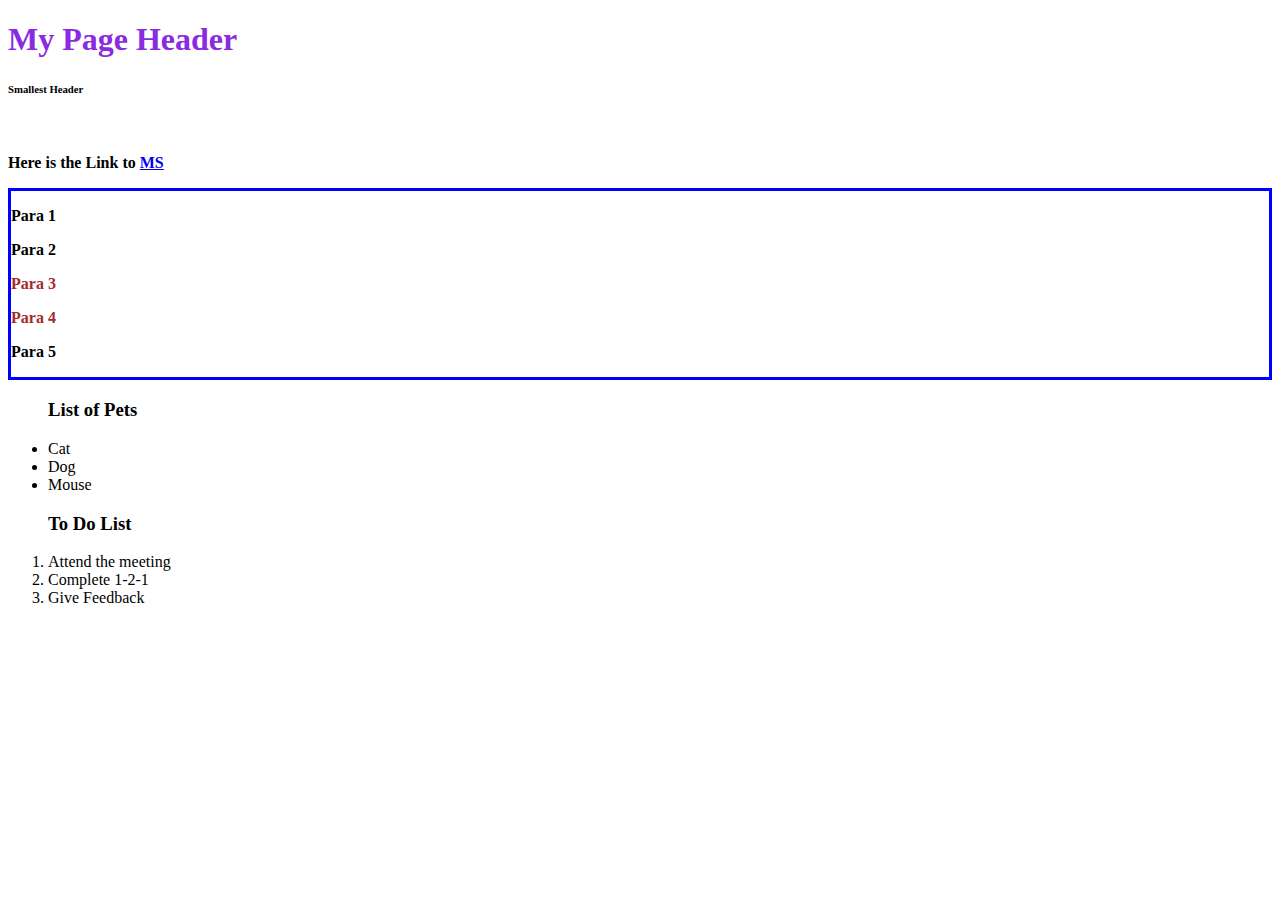
<file: Pre-Course/Index.html>
<!Doctype html>
<html>
<Head>
  <Title>My Page Title </Title>
</Head>
<Body>
<h1>My Page Header</h1>
<h6>Smallest Header</h6>
<br>
<p>Here is the Link to <a href="https://www.microsoft.com/">MS</a></p>
<div>
<p>Para 1</p>
<p>Para 2</p>
<span>
<p>Para 3</p>
<p>Para 4</p>
</span>
<p>Para 5</p> 
</div>
<style>
   div {border: 3px solid blue}
  span {color: brown;}
  h1 {color: blueviolet;}
  p {font-family: Calibri; font-weight: bold;} 
  </style>
<ul> <h3>List of Pets</h3>
  <li>Cat</li>
  <li>Dog</li>
  <li>Mouse</li>
</ul>
<ol> <h3>To Do List</h3>
  <li>Attend the meeting</li>
  <li>Complete 1-2-1</li>
  <li>Give Feedback</li>
</ol>
</Body>
</html>
</file>
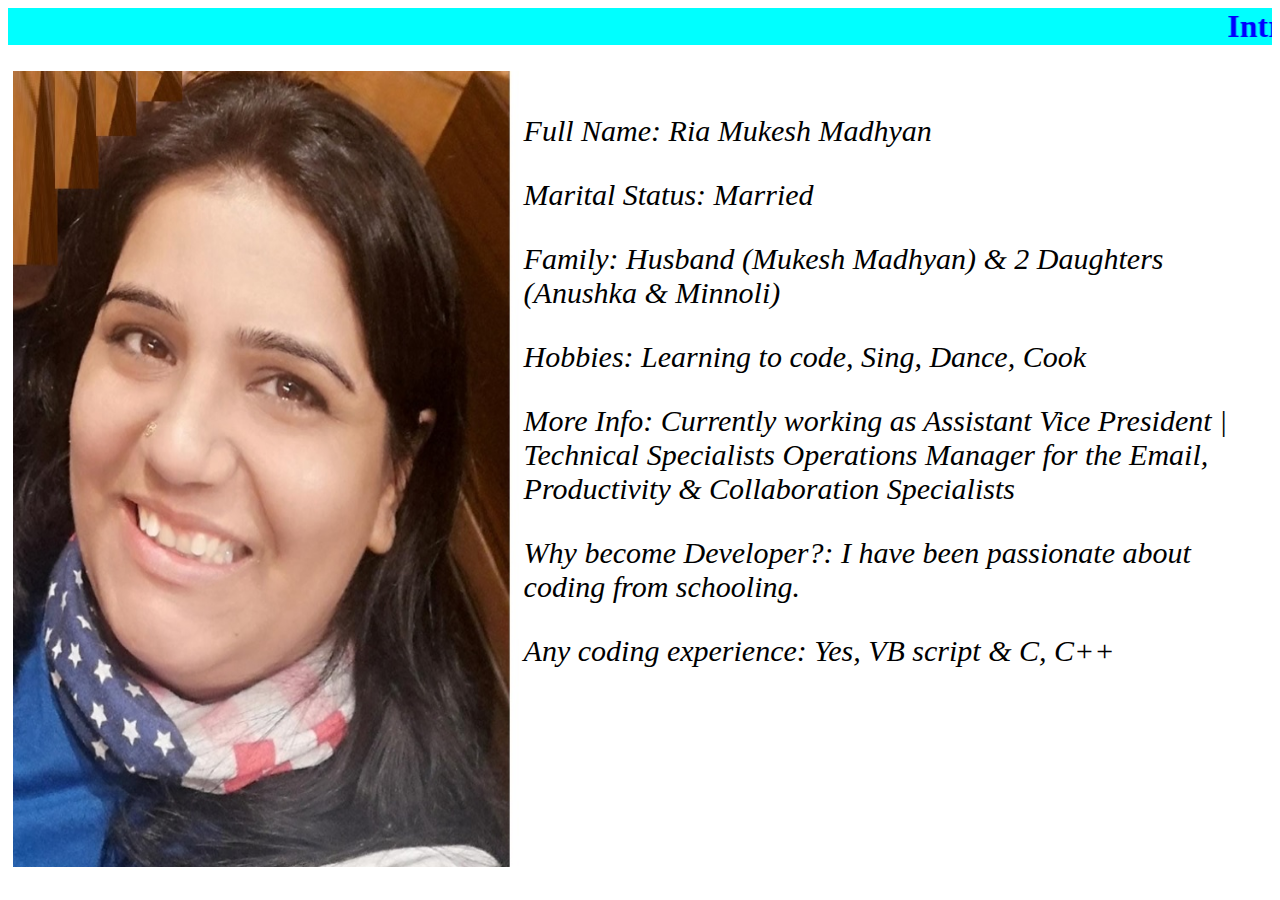
<file: intro.html>
<html>
  <Head>
    <title>Introduction of Ria Madhyan</title>
    <link rel="stylesheet" href="intro.css">
  </Head>
  <body>
    <header>
    <h1>  
      <marquee>  
        Introduction of Ria Madhyan      
      </marquee>
    </h1>    
  </header>
    <main>
      <div class="gallery">
        <img src="Ria.jpg" />
      </div>
      <div class="content">
        <br>
        <i>
        <p>Full Name: Ria Mukesh Madhyan</p>
        <p>Marital Status: Married</p>
        <p>Family: Husband (Mukesh Madhyan) & 2 Daughters (Anushka & Minnoli) </p>
        <p>Hobbies: Learning to code, Sing, Dance, Cook</p>
        <p>More Info: Currently working as Assistant Vice President | Technical Specialists Operations Manager for the Email, Productivity & Collaboration Specialists</p>
        <p>Why become Developer?: I have been passionate about coding from schooling. </p>
        <p>Any coding experience: Yes, VB script & C, C++</p>
      </i>
      </div>
    </main>
  </body>
</html>
</file>
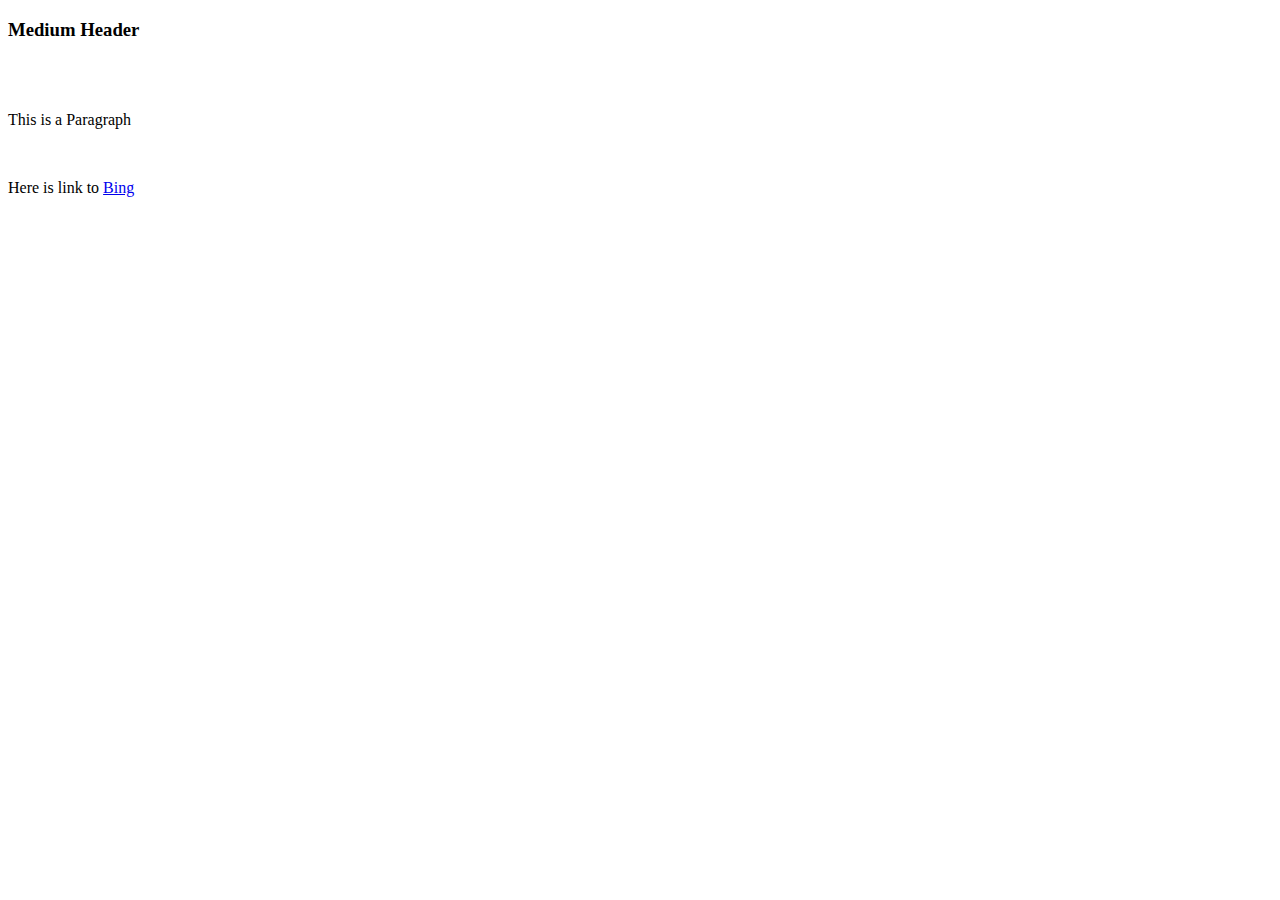
<file: Pre-Course/Activity1.html>
<!Doctype html>
<html>
  <Head> <title>My First Activity</title>
    <h3>Medium Header</h3>
    <br>
    <br>
    </head>
    <body>        
    <p>This is a Paragraph</p>
    <br>
    <p>Here is link to <a href="http://www.bing.com/">Bing</a> </p>
    <br>
  </body>
</html>
</file>
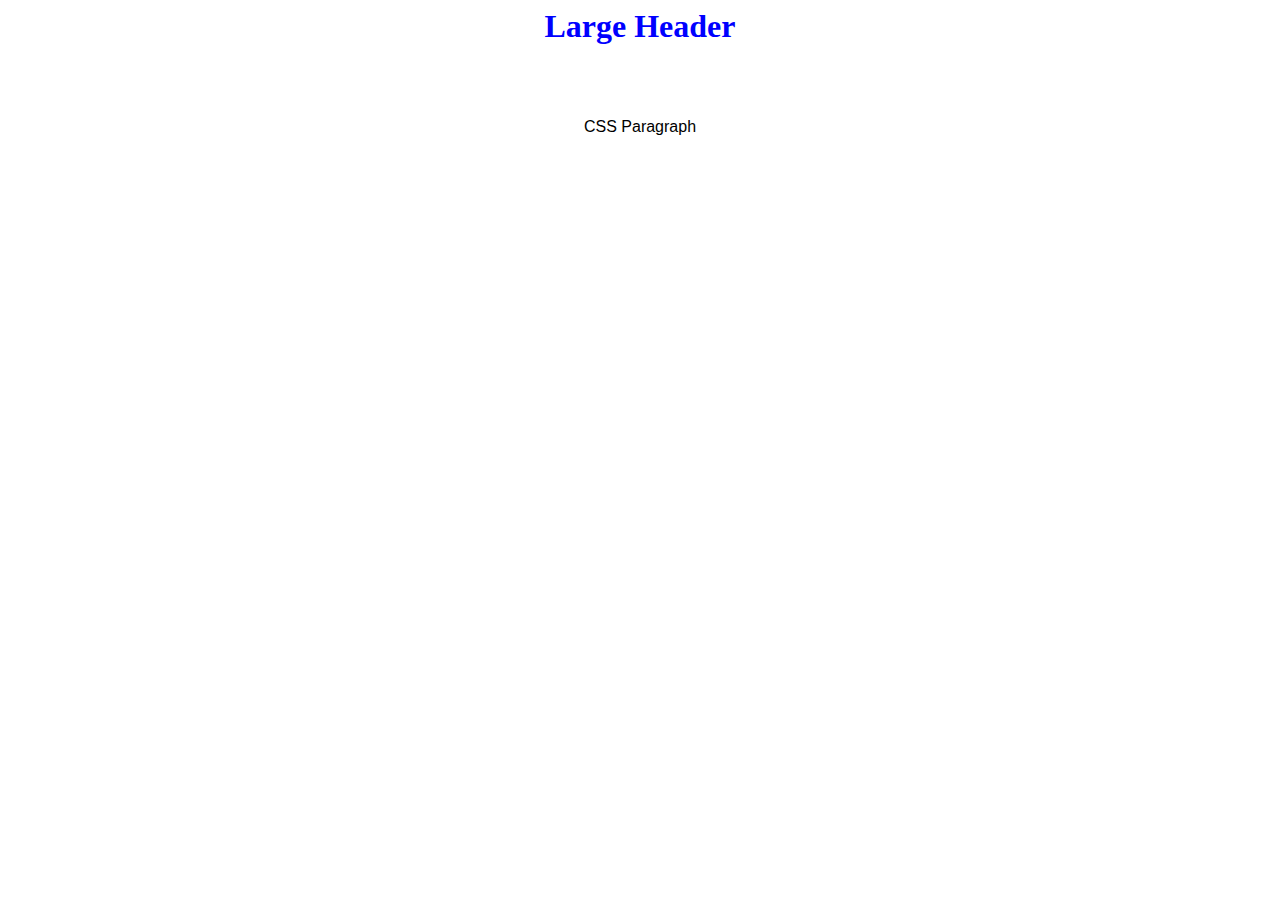
<file: Pre-Course/Activity2_CSS.html>
<html>
  <Head> <title> Activity 2 - CSS </title> </Head>
  <body>
    <H1>Large Header</H1>
    <br>
    <br>
    <p>CSS Paragraph</p>
    <style>
      body {text-align: center;}
      h1 {color: blue;}
      p {font-family: Arial;}
    </style>
  </body>
</html>
</file>
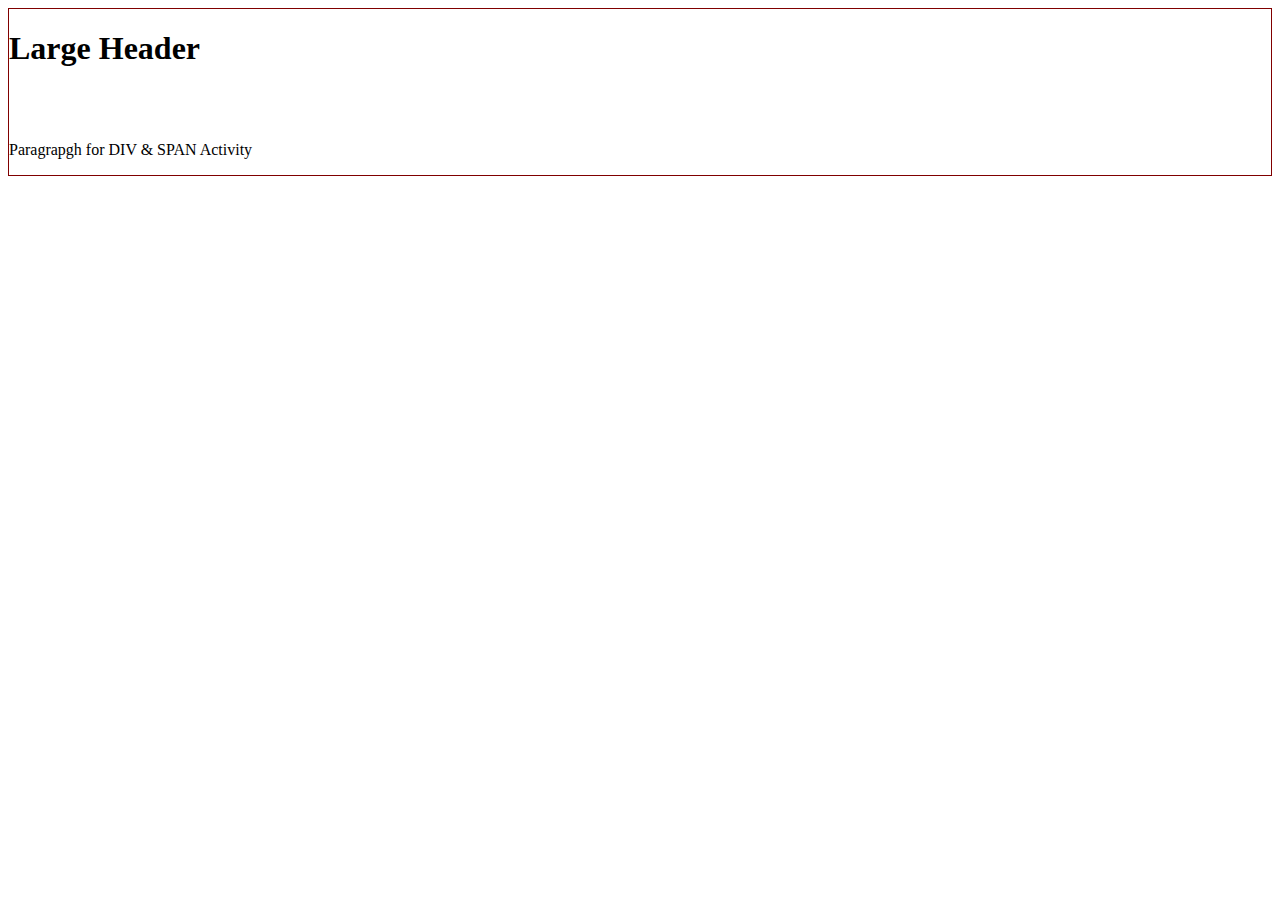
<file: Pre-Course/Activity3_DIV.html>
<html>
  <Head>
   <title>DIV Containers</title> 
  </Head>
  <body>
    <div>
    <h1>Large Header</h1>
    <br>
    <br>
    <p>Paragrapgh for DIV & SPAN Activity </p>
  </div>
  <Style>
    div {border: 1px Solid maroon}
  </Style>  
</body>
</html>
</file>
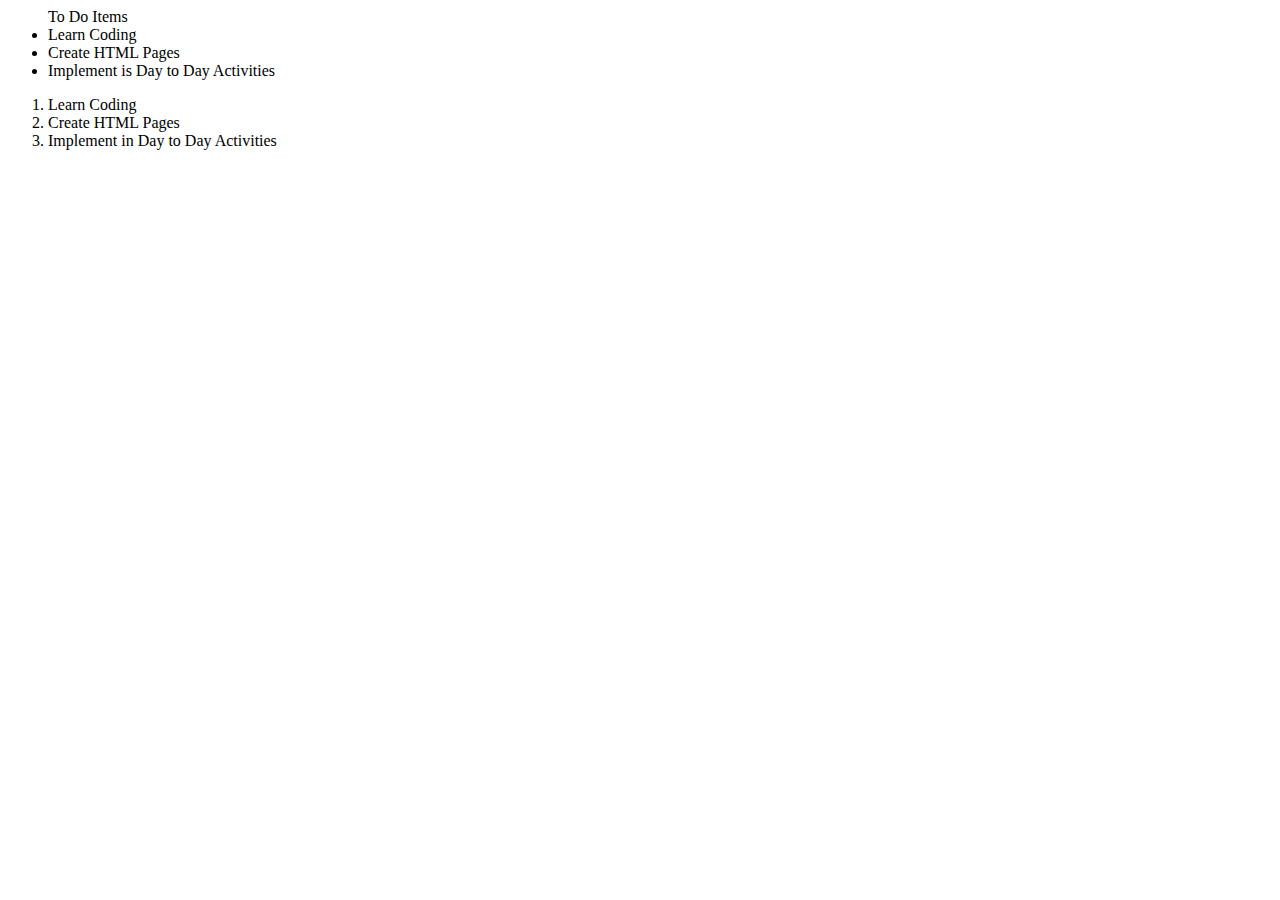
<file: Pre-Course/Activity4_List.html>
<html>
  <head>
    <title>HTML Lists Challenge</title>
  </head>
  <body>
    <ul>To Do Items
      <li>Learn Coding</li>
      <li>Create HTML Pages</li>
      <li>Implement is Day to Day Activities</li>
    </ul>
    <ol>
      <li>Learn Coding</li>
      <li>Create HTML Pages</li>
      <li>Implement in Day to Day Activities</li>  
    </ol>
  </body>
</html>
</file>
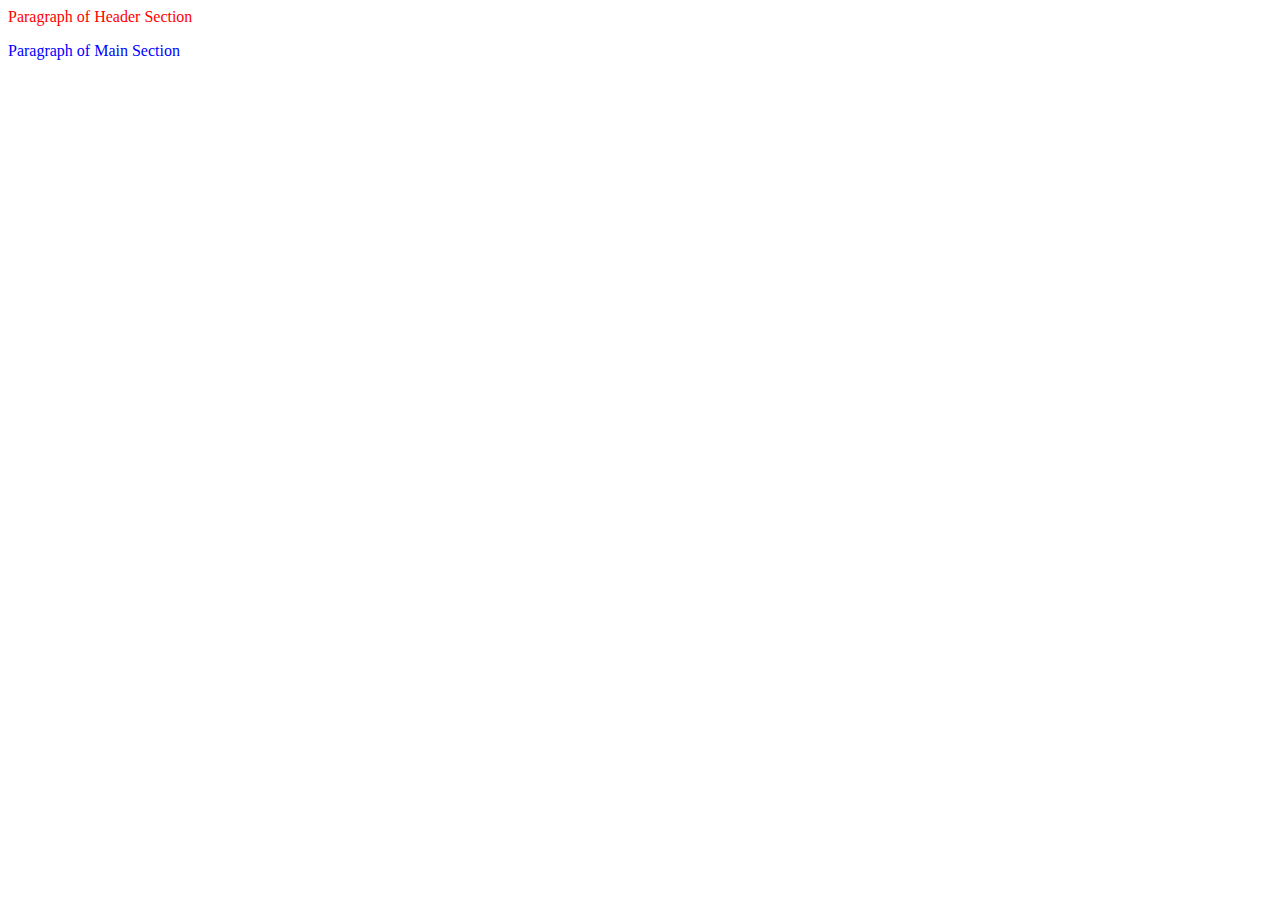
<file: Pre-Course/Activity5_CSS_Combinator.html>
<html>
  <head>
    <title>CSS Combinators Challenge</title>
  </head>
  <body>
    <header>
      <p>Paragraph of Header Section</p>
    </header>
    <Main>
      <p>Paragraph of Main Section</p>
    </Main>
  <style>
   header {color: red;}
   main {color: blue;}
   </style>
  </body>
</html>
</file>
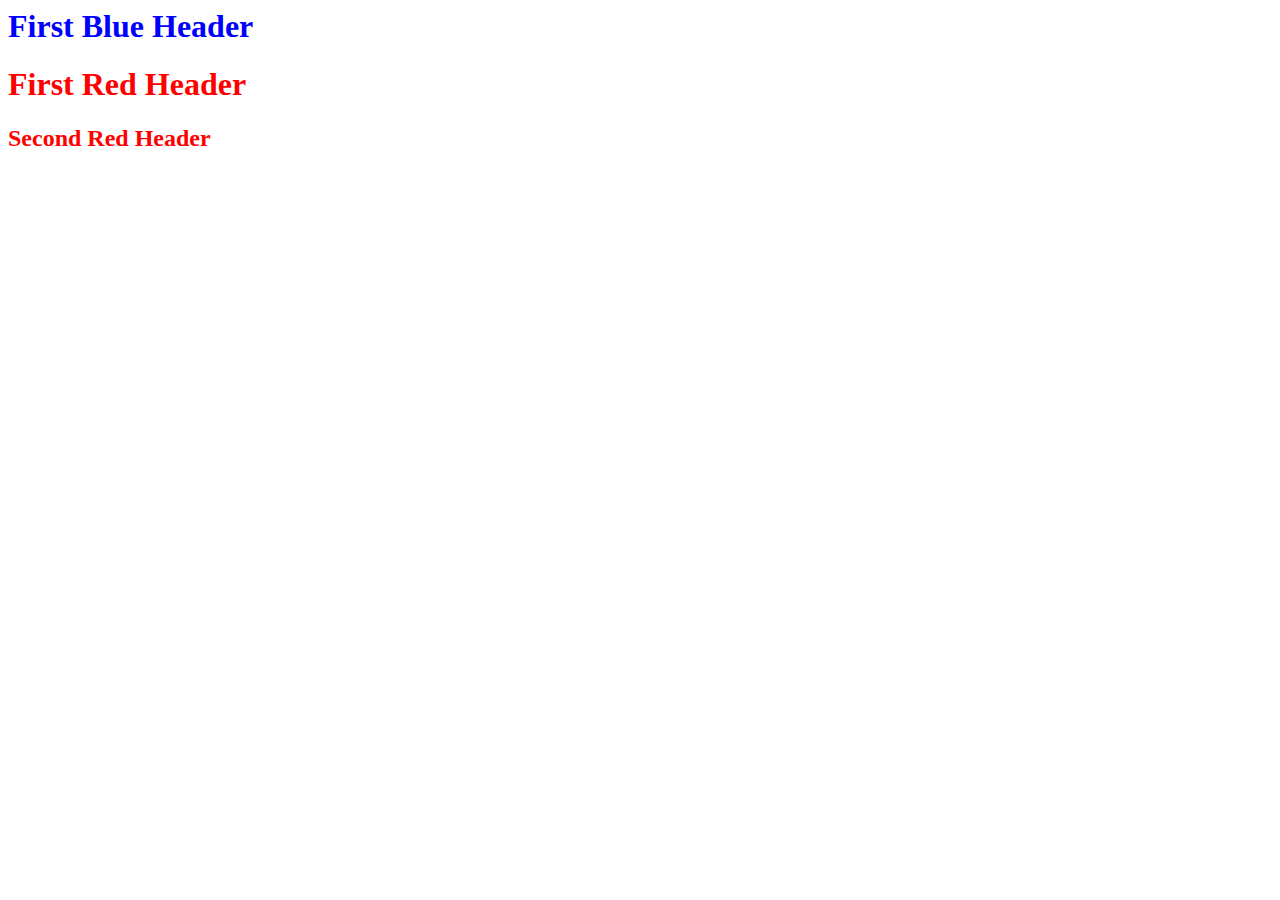
<file: Pre-Course/Activity6_Labelling.html>
<html>
  <head>
    <title>
      Classes & Ids Mini Challenge
      </title>
    </head>
    <body>
      <h1 id="Blue_Header">First Blue Header</h1>
      <h1 class="Red_Header">First Red Header</h1>
      <h2 class="Red_Header">Second Red Header</h2>
      <Style>
        #Blue_Header {color: blue}
        .Red_Header {color:red}
      </Style>
    </body>
</html>
</file>
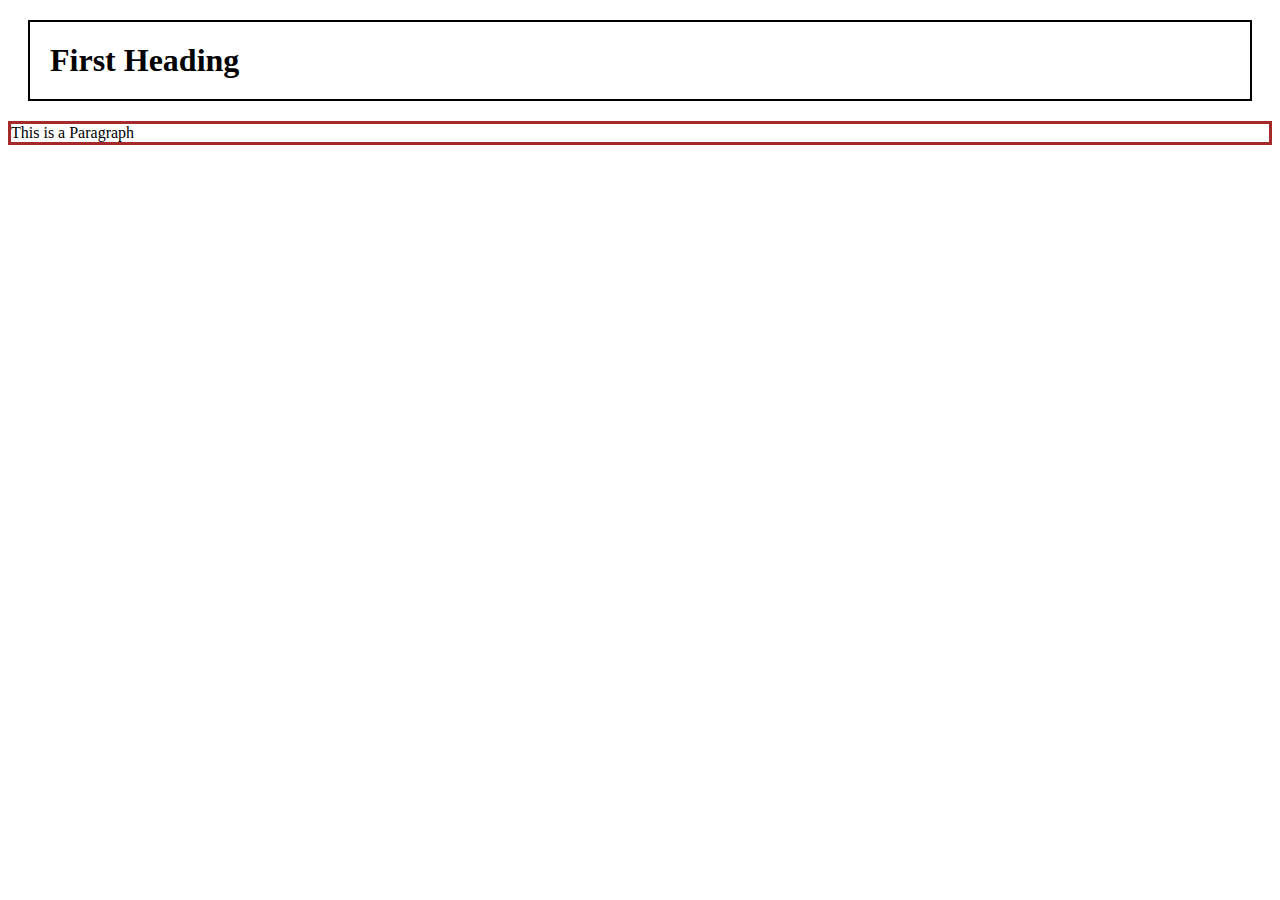
<file: Pre-Course/Activity7_Box.html>
<html>
  <head>
    <Title>Box Model Mini Challenge</Title>
  </head>
  <body>
    <h1>First Heading</h1>
    <p>This is a Paragraph </p>
    <style>
      h1 {border:2px solid black;
      padding: 20px; margin: 20px}
    p {border:3px solid brown;
      margin-bottom:10px}
    </style>
  </body>
</html>
</file>
<file: intro.css>
h1 {color: blue; text-align: center; background-color: cyan
}
.content::after {
    display: table;
}
.gallery {float: left; width: 40%;
    padding: 5px;  
}
p {font-family: calibri; font-size: 30px;}
img {
  width: 240%;
  height: 90%;
}
</file>
